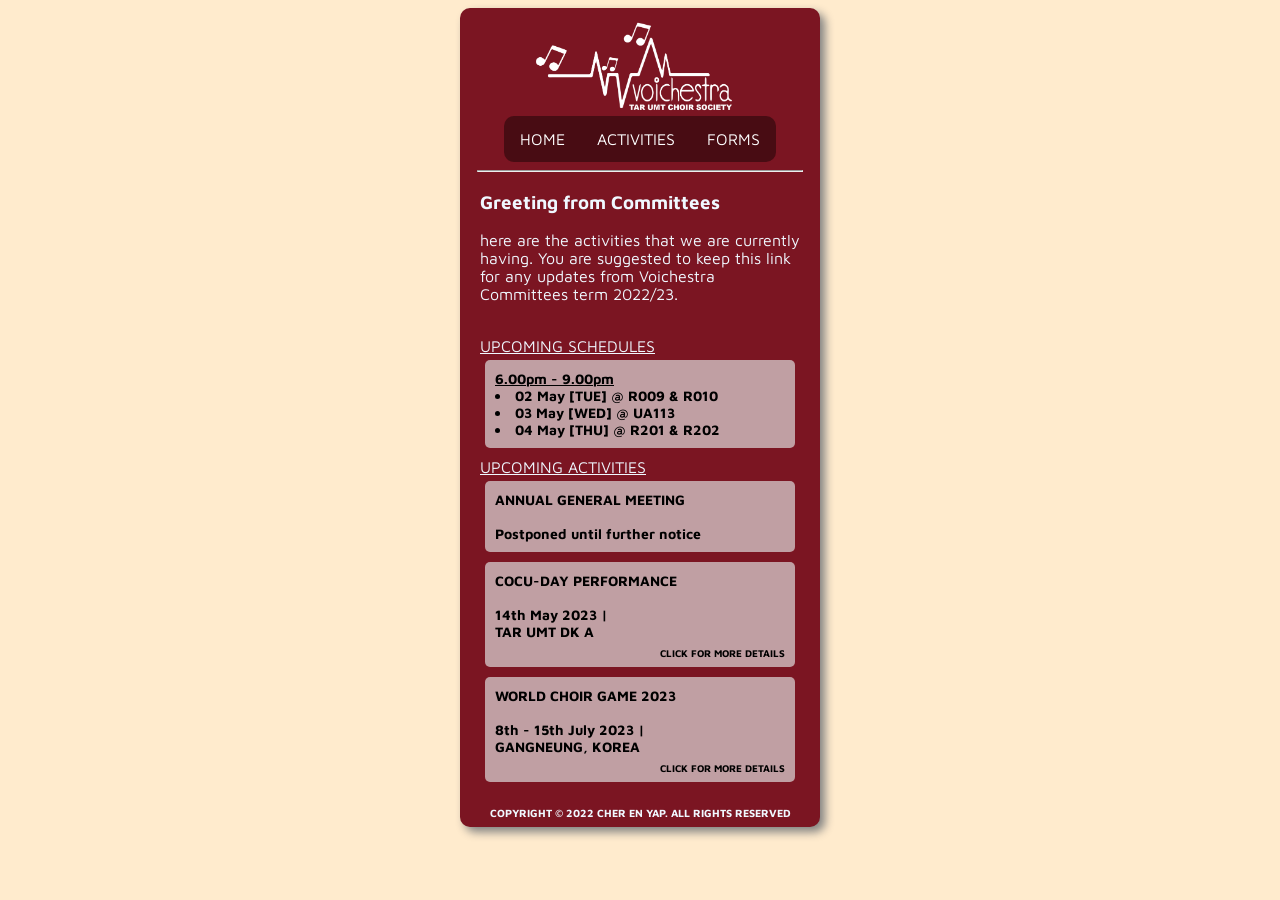
<file: index.html>
<!DOCTYPE html>
<html lang="en">
<head>
    <meta charset="UTF-8">
    <meta name="viewport" content="width=device-width, initial-scale=1.0">
    <title>Voichestra Home</title>
    <link rel="stylesheet" href="css/mainstyle.css">
    <link rel="stylesheet" type="text/css" href="//fonts.googleapis.com/css?family=Maven+Pro" />
    <link rel="icon" type="image/x-icon" href="favicon/Favicon.png">
</head>
<body>
    <div class="container">
        <div class="header">
            <header>
                <a href="index.html"><img src="img/logo.png" alt="VOICHESTRA" class="imglogo" width="200px"></a>
                <nav class="main_nav">
                    <ul>
                        <li><a href="index.html">HOME</a></li>
                        <li><a href="schedules.html">ACTIVITIES</a></li>
                        <li><a href="forms.html">FORMS</a></li>
                        <!-- &#9312; -->
                    </ul>
                </nav>
            </header>
        </div>
        <hr style="width: 90%;">
        <div class="contents">
            <h3>Greeting from Committees</h3>
            <p>
                here are the activities that we are currently having. 
                You are suggested to keep this link for any updates 
                from Voichestra Committees term 2022/23.<br><br>
            </p>
            <u>UPCOMING SCHEDULES</u>
            <div class="card">
                <u>6.00pm - 9.00pm</u> <br>
                <li>02 May [TUE] @ R009 & R010</li>
                <li>03 May [WED] @ UA113</li>
                <li>04 May [THU] @ R201 & R202</li>
            </div>
        
            <u>UPCOMING ACTIVITIES</u>
            <!-- <a href="activities/cocuday.html"> -->
                <div class="card">
                    ANNUAL GENERAL MEETING <br><br>
                    Postponed until further notice<br>
                    <!-- <p class="detail_indicator">CLICK FOR MORE DETAILS</p> -->
                </div>
            <!-- </a> -->
            <a href="activities/cocuday.html">
                <div class="card">
                    COCU-DAY PERFORMANCE <br><br>
                    14th May 2023 | <br>
                    TAR UMT DK A
                    <p class="detail_indicator">CLICK FOR MORE DETAILS</p>
                </div>
            </a>
            <a href="activities/wcg.html">
                <div class="card">
                    WORLD CHOIR GAME 2023 <br><br>
                    8th - 15th July 2023 | <br>
                    GANGNEUNG, KOREA
                    <p class="detail_indicator">CLICK FOR MORE DETAILS</p>
                </div>
            </a>
            
        </div>
        <div class="footer">
            <h6>COPYRIGHT &copy; 2022 CHER EN YAP. ALL RIGHTS RESERVED</h6>
        </div>
    </div>
</body>
</html>
</file>
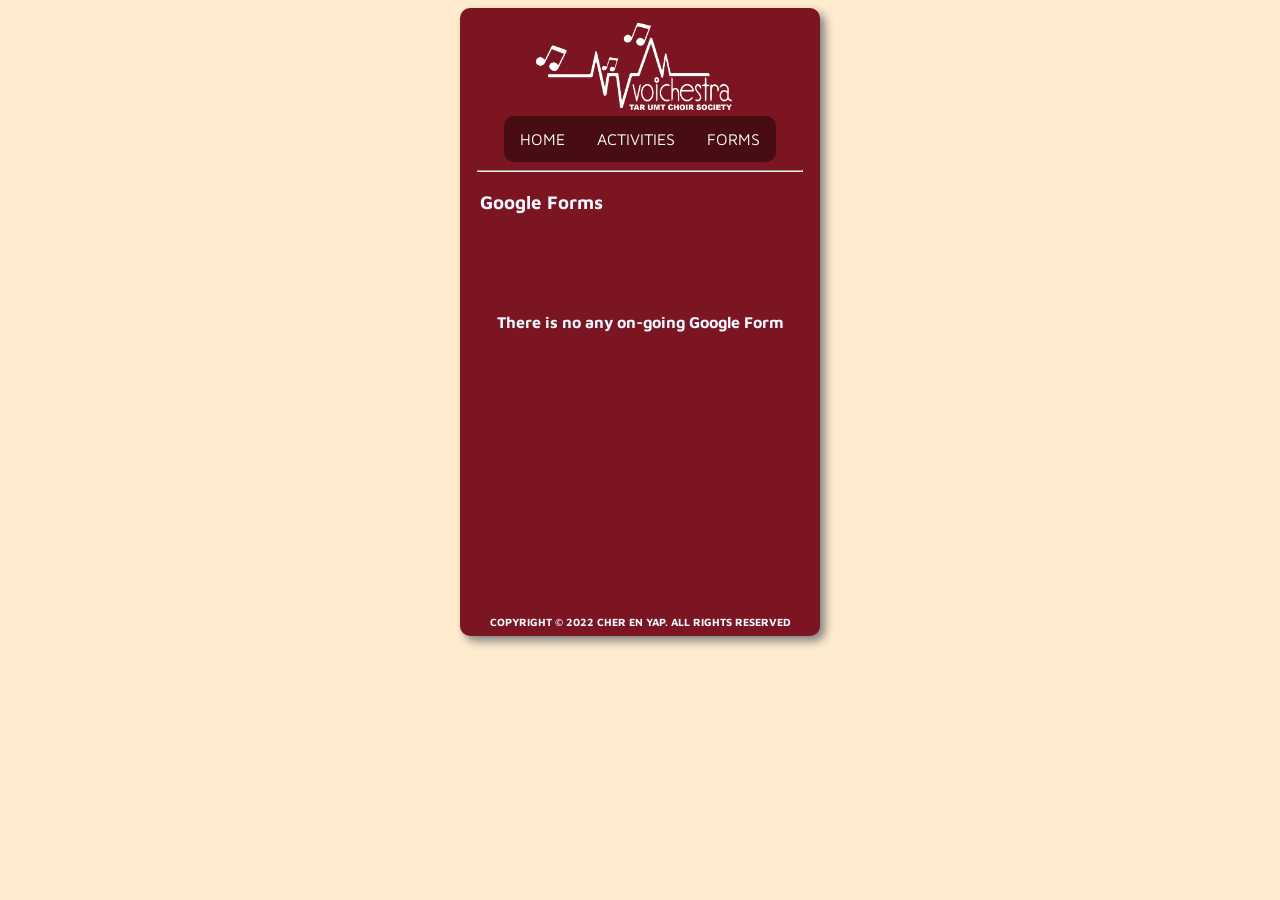
<file: forms.html>
<!DOCTYPE html>
<html lang="en">
<head>
    <meta charset="UTF-8">
    <meta http-equiv="X-UA-Compatible" content="IE=edge">
    <meta name="viewport" content="width=device-width, initial-scale=1.0">
    <title>Forms</title>
    <link rel="stylesheet" href="css/mainstyle.css">
    <link rel="stylesheet" type="text/css" href="//fonts.googleapis.com/css?family=Maven+Pro" />
    <link rel="icon" type="image/x-icon" href="favicon/Favicon.png">
</head>
<body>
    <div class="container">
        <div class="header">
            <header>
                <a href="index.html"><img src="img/logo.png" alt="VOICHESTRA" class="imglogo" width="200px"></a>
                <nav class="main_nav">
                    <ul>
                        <li><a href="index.html">HOME</a></li>
                        <li><a href="schedules.html">ACTIVITIES</a></li>
                        <li><a href="forms.html">FORMS</a></li>
                        <!-- &#9312; -->
                    </ul>
                </nav>
            </header>
        </div>
        <hr style="width: 90%;">
        <div class="contents">
            <h3>Google Forms</h3>
            <p style="text-align: center; margin-top: 100px; font-weight: bold;">
                There is no any on-going Google Form
            </p>
            <!-- <div class="card">
                <a href="ge.html" style="text-decoration: none; color: black;">
                    TAR UMT Choral Exchange 7 <br>
                    Organizing Committees Second Recruitment
                </a>
                <hr style="border: 1px solid black;">
                Hi everyone, please fill in this form to let us know your interest. <br>
                The actual event will be on <mark>2nd December 2023</mark>. 
                We will be having a bunch of activities going on in between March until December such as
                Team Building, PnP and other preparation activities to build up the CE7 community. <br><br>
                <a href="https://forms.gle/t3K4FgdwAnBo5NbdA" target="_blank">
                    <button class="form">
                        FILL IN HERE
                    </button>
                </a>
                <br>
                Deadline: <br>
                25th February 2023 [SAT] 11.59pm <br><br>

                IMPORTANT: <br>
                The form is only limited to one response for each email. Please choose your interest carefully thank you.
            </div> -->
        </div>
        <div class="footer">
            <h6>COPYRIGHT &copy; 2022 CHER EN YAP. ALL RIGHTS RESERVED</h6>
        </div>
    </div>
</body>
</html>
</file>
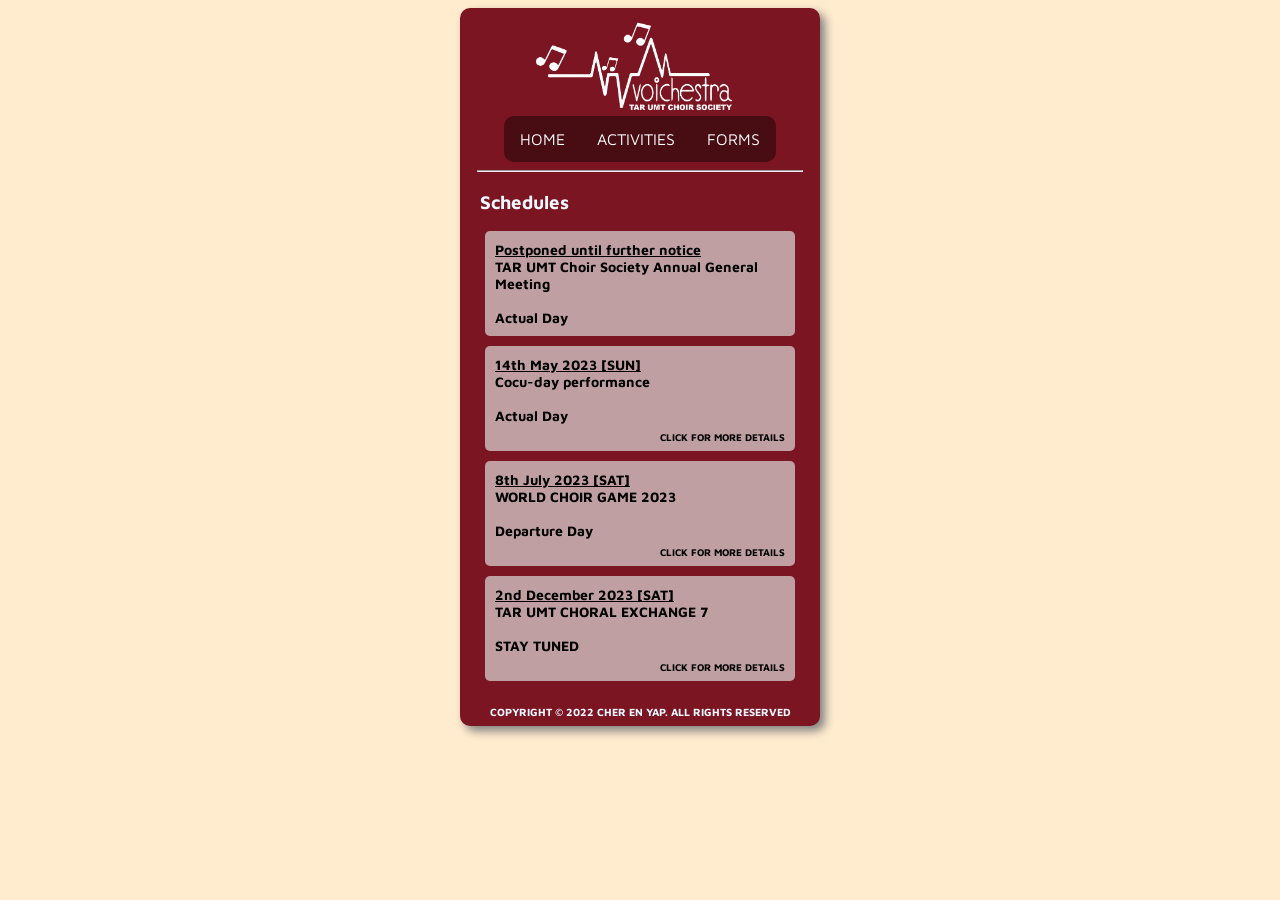
<file: schedules.html>
<!DOCTYPE html>
<html lang="en">
<head>
    <meta charset="UTF-8">
    <meta http-equiv="X-UA-Compatible" content="IE=edge">
    <meta name="viewport" content="width=device-width, initial-scale=1.0">
    <title>Schedules</title>
    <link rel="stylesheet" href="css/mainstyle.css">
    <link rel="stylesheet" type="text/css" href="//fonts.googleapis.com/css?family=Maven+Pro" />
    <link rel="icon" type="image/x-icon" href="favicon/Favicon.png">
</head>
<body>
    <div class="container">
        <div class="header">
            <header>
                <a href="index.html"><img src="img/logo.png" alt="VOICHESTRA" class="imglogo" width="200px"></a>
                <nav class="main_nav">
                    <ul>
                        <li><a href="index.html">HOME</a></li>
                        <li><a href="schedules.html">ACTIVITIES</a></li>
                        <li><a href="forms.html">FORMS</a></li>
                        <!-- &#9312; -->
                    </ul>
                </nav>
            </header>
        </div>
        <hr style="width: 90%;">
        <div class="contents">
            <h3>Schedules</h3>
            <!-- <a href="activities/agm.html"> -->
                <div class="card">
                    <u>Postponed until further notice</u><br>
                    TAR UMT Choir Society Annual General Meeting <br><br>
                    Actual Day
                    <!-- <p class="detail_indicator">CLICK FOR MORE DETAILS</p> -->
                </div>
            <!-- </a> -->

            <a href="activities/cocuday.html">
                <div class="card">
                    <u>14th May 2023 [SUN]</u><br>
                    Cocu-day performance <br><br>
                    Actual Day
                    <p class="detail_indicator">CLICK FOR MORE DETAILS</p>
                </div>
            </a>
            
            <!-- <a href="activities/tarumt.html">
                <div class="card">
                    <u>1st July 2023 [SAT]</u><br>
                    Sunway | MIA | TAR UMT Choir Concert <br><br>
                    To be confirmed
                    <p class="detail_indicator">CLICK FOR MORE DETAILS</p>
                </div>
            </a> -->
            
            <a href="activities/wcg.html">
                <div class="card">
                    <u>8th July 2023 [SAT]</u><br>
                    WORLD CHOIR GAME 2023 <br><br>
                    Departure Day
                    <p class="detail_indicator">CLICK FOR MORE DETAILS</p>
                </div>
            </a>

            <a href="activities/ce7.html">
                <div class="card">
                    <u>2nd December 2023 [SAT]</u><br>
                    TAR UMT CHORAL EXCHANGE 7 <br><br>
                    STAY TUNED
                    <p class="detail_indicator">CLICK FOR MORE DETAILS</p>
                </div>
            </a>
        </div>
        <div class="footer">
            <h6>COPYRIGHT &copy; 2022 CHER EN YAP. ALL RIGHTS RESERVED</h6>
        </div>
    </div>
</body>
</html>
</file>
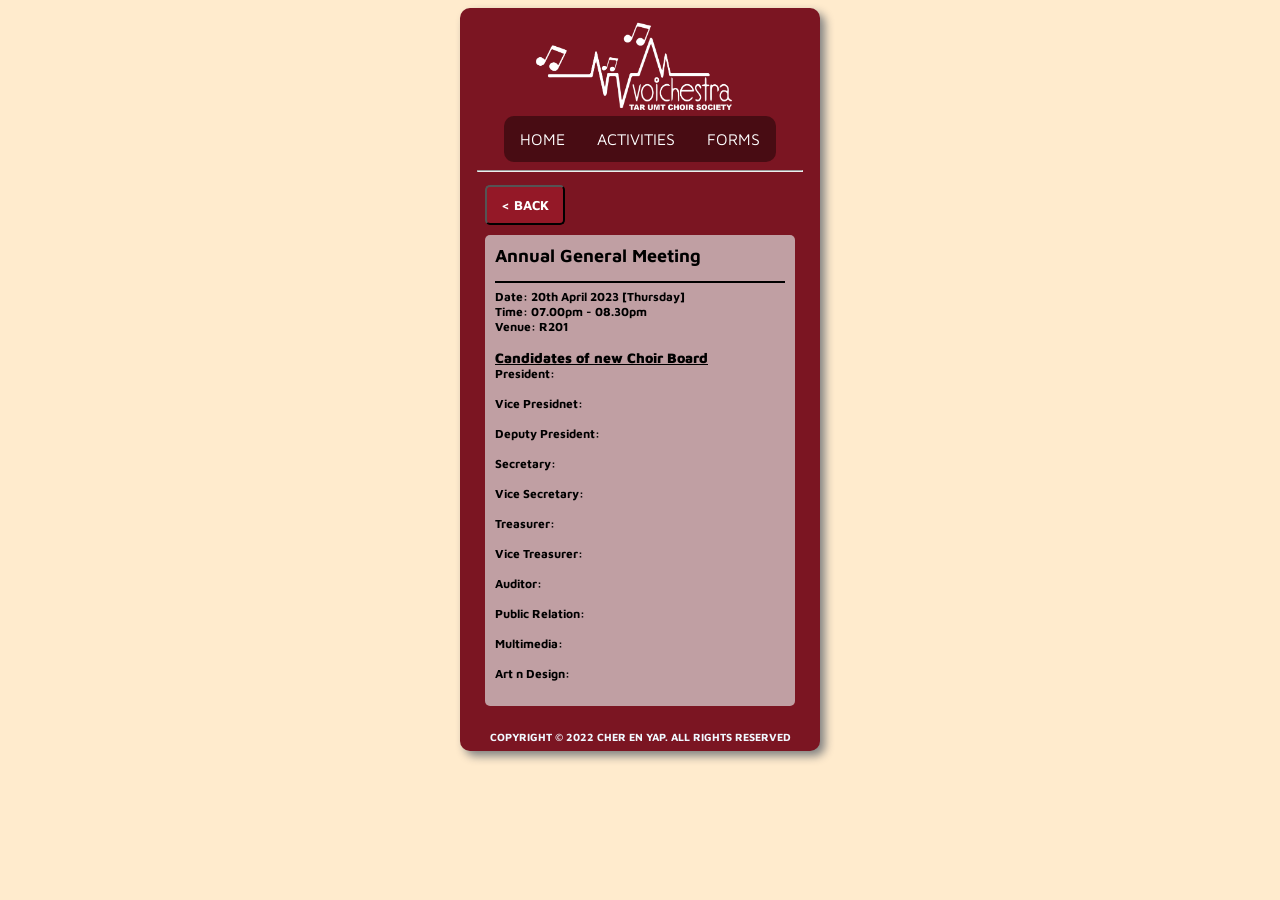
<file: activities/agm.html>
<!DOCTYPE html>
<html lang="en">
<head>
    <meta charset="UTF-8">
    <meta http-equiv="X-UA-Compatible" content="IE=edge">
    <meta name="viewport" content="width=device-width, initial-scale=1.0">
    <title>COCU-DAY Performance</title>
    <link rel="stylesheet" href="/css/mainstyle.css">
    <link rel="stylesheet" type="text/css" href="//fonts.googleapis.com/css?family=Maven+Pro" />
    <link rel="icon" type="image/x-icon" href="/favicon/Favicon.png">
</head>
<body>
    <div class="container">
        <div class="header">
            <header>
                <a href="/index.html"><img src="/img/logo.png" alt="VOICHESTRA" class="imglogo" width="200px"></a>
                <nav class="main_nav">
                    <ul>
                        <li><a href="/index.html">HOME</a></li>
                        <li><a href="/schedules.html">ACTIVITIES</a></li>
                        <li><a href="/forms.html">FORMS</a></li>
                        <!-- &#9312; -->
                    </ul>
                </nav>
            </header>
        </div>
        <hr style="width: 90%;">
        <div class="contents">
            <a href="/schedules.html">
                <button class="back">
                    &#60; BACK
                </button>
            </a>
            <div class="card2">
                <h2 class="detail_title">Annual General Meeting</h2>
                <hr style="border: 1px solid black;">
                Date: 20th April 2023 [Thursday]<br>
                Time: 07.00pm - 08.30pm <br>
                Venue: R201 <br><br>

                <h3 style="margin-bottom: 0px;"><u>Candidates of new Choir Board</u></h3>
                President: <br><br>
                Vice Presidnet: <br><br>
                Deputy President: <br><br>
                Secretary: <br><br>
                Vice Secretary: <br><br>
                Treasurer: <br><br>
                Vice Treasurer: <br><br>
                Auditor: <br><br>
                Public Relation: <br><br>
                Multimedia: <br><br>
                Art n Design: <br><br>
            </div>
        </div>
        <div class="footer">
            <h6>COPYRIGHT &copy; 2022 CHER EN YAP. ALL RIGHTS RESERVED</h6>
        </div>
    </div>
</body>
</html>
</file>
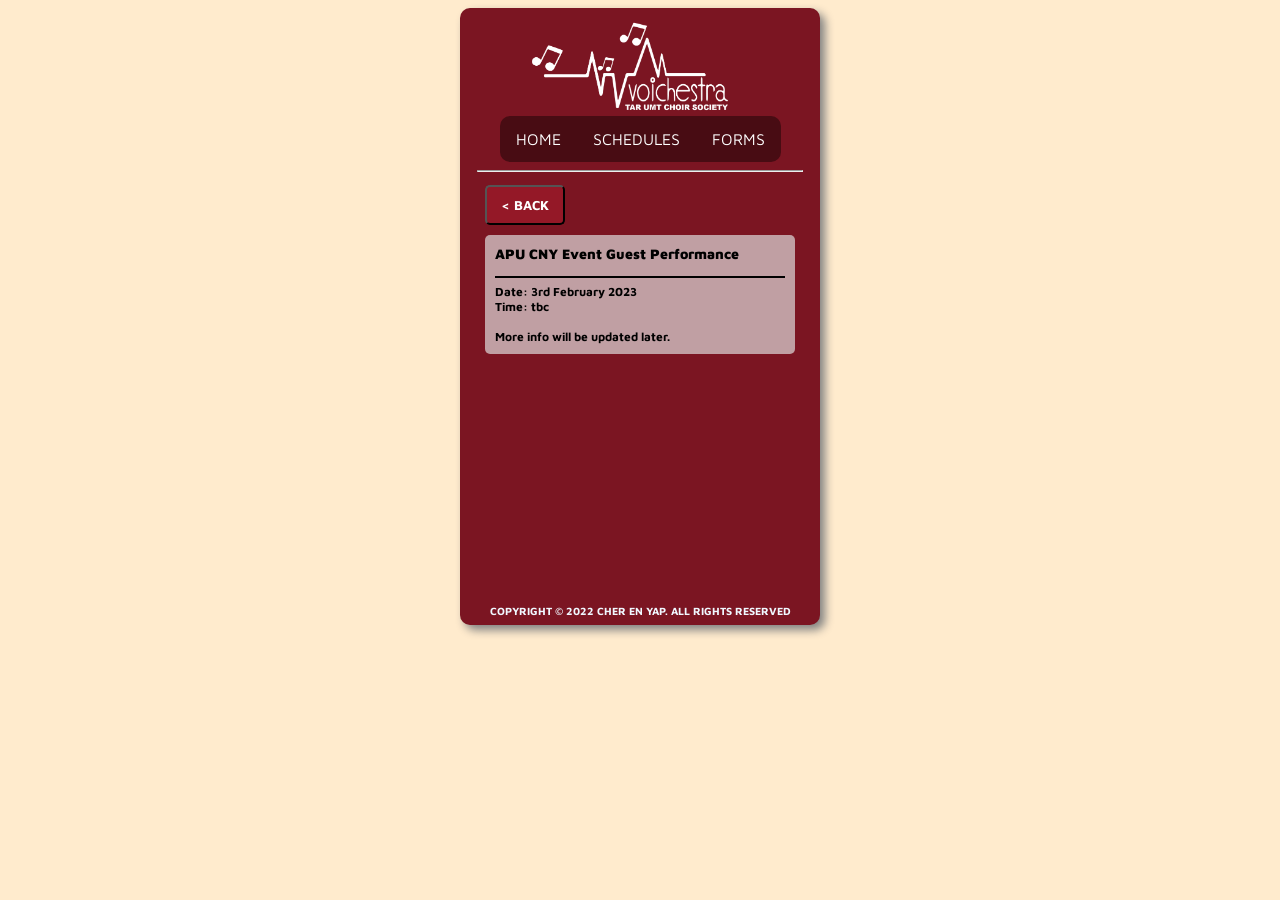
<file: activities/apu.html>
<!DOCTYPE html>
<html lang="en">
<head>
    <meta charset="UTF-8">
    <meta http-equiv="X-UA-Compatible" content="IE=edge">
    <meta name="viewport" content="width=device-width, initial-scale=1.0">
    <title>Voichestra @ APU</title>
    <link rel="stylesheet" href="/css/mainstyle.css">
    <link rel="stylesheet" type="text/css" href="//fonts.googleapis.com/css?family=Maven+Pro" />
    <link rel="icon" type="image/x-icon" href="/favicon/Favicon.png">
</head>
<body>
    <div class="container">
        <div class="header">
            <header>
                <a href="/index.html"><img src="/img/logo.png" alt="VOICHESTRA" class="imglogo" width="200px"></a>
                <nav class="main_nav">
                    <ul>
                        <li><a href="/index.html">HOME</a></li>
                        <li><a href="/schedules.html">SCHEDULES</a></li>
                        <li><a href="/forms.html">FORMS </a></li>
                        <!-- &#9312; -->
                    </ul>
                </nav>
            </header>
        </div>
        <hr style="width: 90%;">
        <div class="contents">
            <a href="/schedules.html">
                <button class="back">
                    &#60; BACK
                </button>
            </a>
            <div class="card2">
                <h3 class="detail_title">APU CNY Event Guest Performance</h3>
                <hr style="border: 1px solid black;">
                Date: 3rd February 2023 <br>
                Time: tbc<br>
                <br>
                More info will be updated later.
                <!-- <p>
                    <u>Training Schedules</u><br>
                    **Venue are subject to change <br><br>
                    tbc
                </p> -->

                <!-- <p>
                    <u>Competition Day (3rd Dec) Schedules</u><br>
                    09.00am - 11.00am | Final Rehearsal <br>
                    12.45pm - 01.00pm | Gather at Yum Yum Canteen <br>
                    01.00pm | Departure to KLPAC <br>
                    05.30pm | Back from KLPAC <br>
                </p> -->
            </div>
        </div>
        <div class="footer">
            <h6>COPYRIGHT &copy; 2022 CHER EN YAP. ALL RIGHTS RESERVED</h6>
        </div>
    </div>
</body>
</html>
</file>
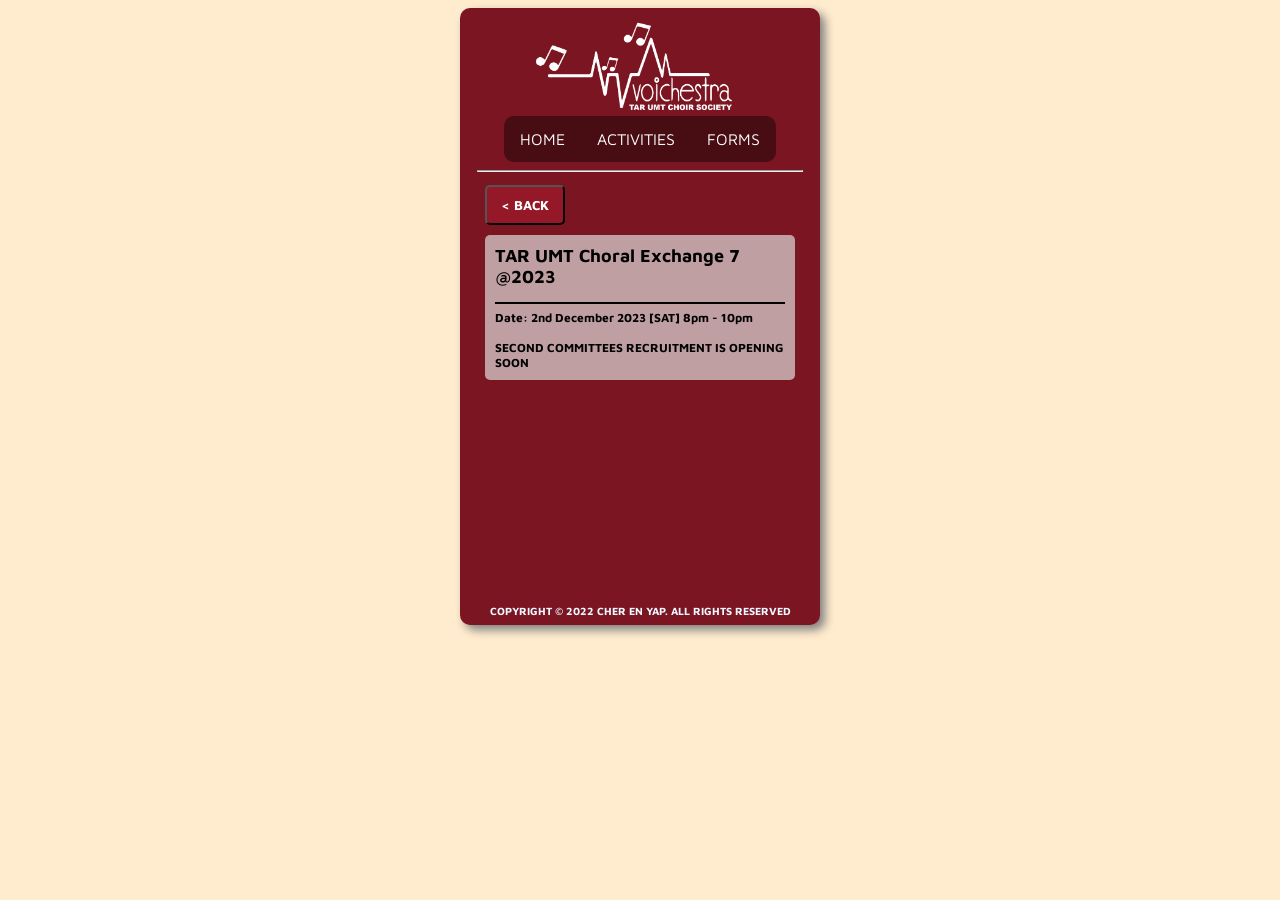
<file: activities/ce7.html>
<!DOCTYPE html>
<html lang="en">
<head>
    <meta charset="UTF-8">
    <meta http-equiv="X-UA-Compatible" content="IE=edge">
    <meta name="viewport" content="width=device-width, initial-scale=1.0">
    <title>TAR UMT Choral Exchange 7</title>
    <link rel="stylesheet" href="/css/mainstyle.css">
    <link rel="stylesheet" type="text/css" href="//fonts.googleapis.com/css?family=Maven+Pro" />
    <link rel="icon" type="image/x-icon" href="/favicon/Favicon.png">
</head>
<body>
    <div class="container">
        <div class="header">
            <header>
                <a href="/index.html"><img src="/img/logo.png" alt="VOICHESTRA" class="imglogo" width="200px"></a>
                <nav class="main_nav">
                    <ul>
                        <li><a href="/index.html">HOME</a></li>
                        <li><a href="/schedules.html">ACTIVITIES</a></li>
                        <li><a href="/forms.html">FORMS</a></li>
                        <!-- &#9312; -->
                    </ul>
                </nav>
            </header>
        </div>
        <hr style="width: 90%;">
        <div class="contents">
            <a href="/schedules.html">
                <button class="back">
                    &#60; BACK
                </button>
            </a>
            <div class="card2">
                <h2 class="detail_title">TAR UMT Choral Exchange 7 @2023</h2>
                <hr style="border: 1px solid black;">
                Date: 2nd December 2023 [SAT] 8pm - 10pm<br>

                <br>

                SECOND COMMITTEES RECRUITMENT IS OPENING SOON
                
                <!-- <p>
                    The Organizing Committees Recruitment is currently open for registration 
                    and the interview session will be on 27th - 30th December. 
                    Please fill in your interest to join us as committees. See ya. <br><br>

                    Proceed to the form to fill in the registration form.
                </p> -->
            </div>
        </div>
        <div class="footer">
            <h6>COPYRIGHT &copy; 2022 CHER EN YAP. ALL RIGHTS RESERVED</h6>
        </div>
    </div>
</body>
</html>
</file>
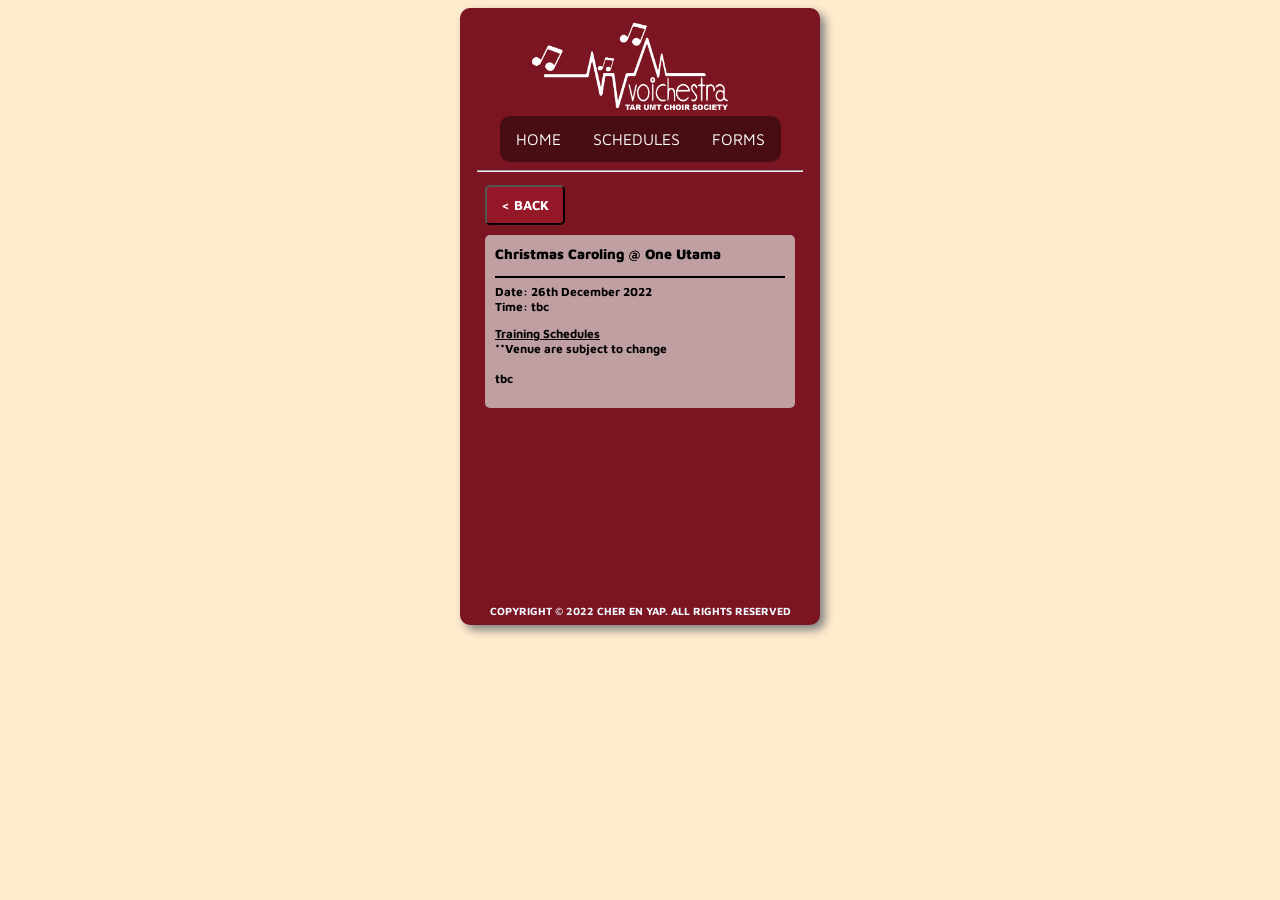
<file: activities/christmasCaroling.html>
<!DOCTYPE html>
<html lang="en">
<head>
    <meta charset="UTF-8">
    <meta http-equiv="X-UA-Compatible" content="IE=edge">
    <meta name="viewport" content="width=device-width, initial-scale=1.0">
    <title>Voichestra @ 1U</title>
    <link rel="stylesheet" href="/css/mainstyle.css">
    <link rel="stylesheet" type="text/css" href="//fonts.googleapis.com/css?family=Maven+Pro" />
    <link rel="icon" type="image/x-icon" href="/favicon/Favicon.png">
</head>
<body>
    <div class="container">
        <div class="header">
            <header>
                <a href="/index.html"><img src="/img/logo.png" alt="VOICHESTRA" class="imglogo" width="200px"></a>
                <nav class="main_nav">
                    <ul>
                        <li><a href="/index.html">HOME</a></li>
                        <li><a href="/schedules.html">SCHEDULES</a></li>
                        <li><a href="/forms.html">FORMS </a></li>
                        <!-- &#9312; -->
                    </ul>
                </nav>
            </header>
        </div>
        <hr style="width: 90%;">
        <div class="contents">
            <a href="/schedules.html">
                <button class="back">
                    &#60; BACK
                </button>
            </a>
            <div class="card2">
                <h3 class="detail_title">Christmas Caroling @ One Utama</h3>
                <hr style="border: 1px solid black;">
                Date: 26th December 2022 <br>
                Time: tbc<br>
                
                <p>
                    <u>Training Schedules</u><br>
                    **Venue are subject to change <br><br>
                    tbc
                </p>

                <!-- <p>
                    <u>Competition Day (3rd Dec) Schedules</u><br>
                    09.00am - 11.00am | Final Rehearsal <br>
                    12.45pm - 01.00pm | Gather at Yum Yum Canteen <br>
                    01.00pm | Departure to KLPAC <br>
                    05.30pm | Back from KLPAC <br>
                </p> -->
            </div>
        </div>
        <div class="footer">
            <h6>COPYRIGHT &copy; 2022 CHER EN YAP. ALL RIGHTS RESERVED</h6>
        </div>
    </div>
</body>
</html>
</file>
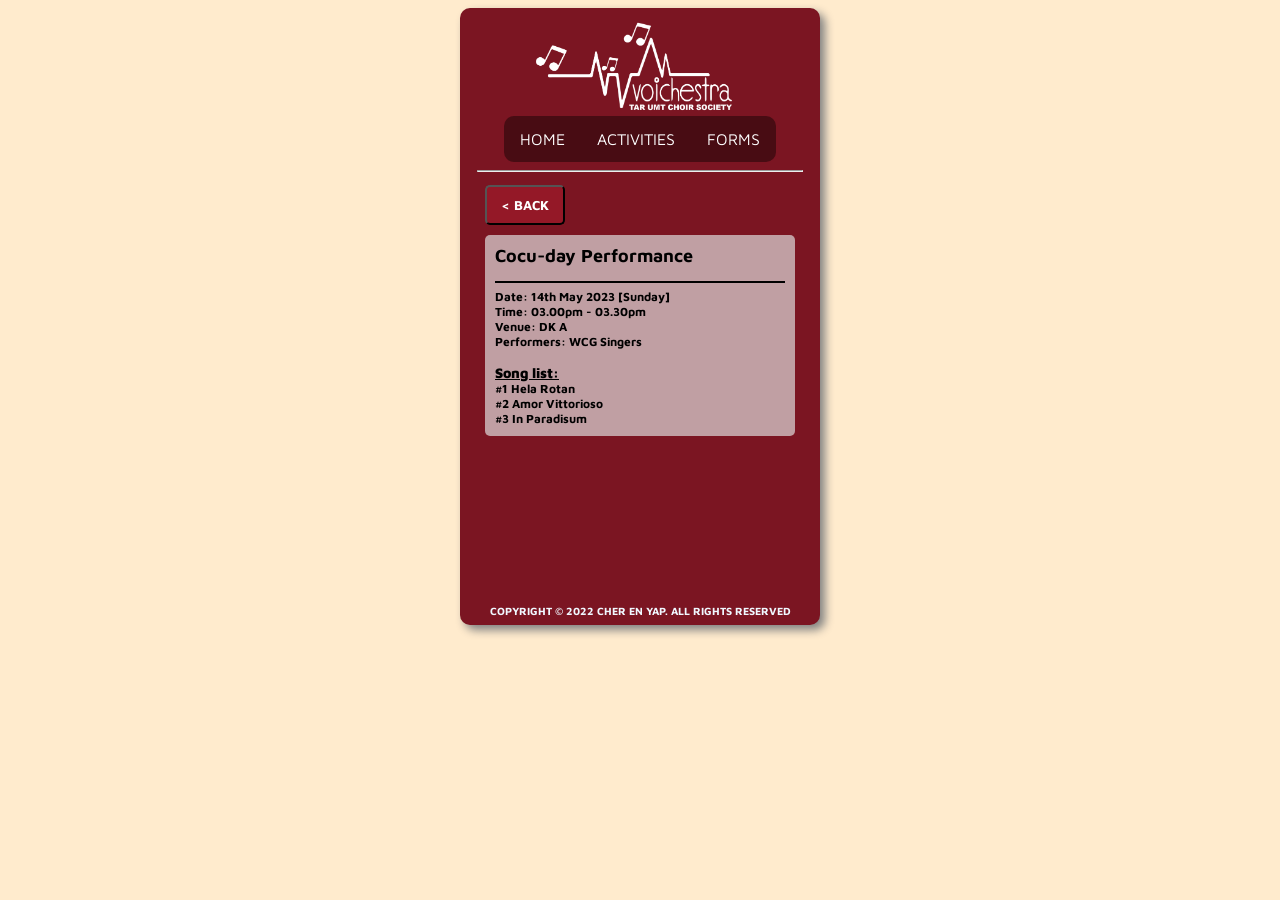
<file: activities/cocuday.html>
<!DOCTYPE html>
<html lang="en">
<head>
    <meta charset="UTF-8">
    <meta http-equiv="X-UA-Compatible" content="IE=edge">
    <meta name="viewport" content="width=device-width, initial-scale=1.0">
    <title>COCU-DAY Performance</title>
    <link rel="stylesheet" href="/css/mainstyle.css">
    <link rel="stylesheet" type="text/css" href="//fonts.googleapis.com/css?family=Maven+Pro" />
    <link rel="icon" type="image/x-icon" href="/favicon/Favicon.png">
</head>
<body>
    <div class="container">
        <div class="header">
            <header>
                <a href="/index.html"><img src="/img/logo.png" alt="VOICHESTRA" class="imglogo" width="200px"></a>
                <nav class="main_nav">
                    <ul>
                        <li><a href="/index.html">HOME</a></li>
                        <li><a href="/schedules.html">ACTIVITIES</a></li>
                        <li><a href="/forms.html">FORMS</a></li>
                        <!-- &#9312; -->
                    </ul>
                </nav>
            </header>
        </div>
        <hr style="width: 90%;">
        <div class="contents">
            <a href="/schedules.html">
                <button class="back">
                    &#60; BACK
                </button>
            </a>
            <div class="card2">
                <h2 class="detail_title">Cocu-day Performance</h2>
                <hr style="border: 1px solid black;">
                Date: 14th May 2023 [Sunday]<br>
                Time: 03.00pm - 03.30pm <br>
                Venue: DK A <br>
                Performers: WCG Singers<br><br>

                <h3 style="margin-bottom: 0px;"><u>Song list:</u></h3>
                #1 Hela Rotan <br>
                #2 Amor Vittorioso <br>
                #3 In Paradisum <br>
            </div>
        </div>
        <div class="footer">
            <h6>COPYRIGHT &copy; 2022 CHER EN YAP. ALL RIGHTS RESERVED</h6>
        </div>
    </div>
</body>
</html>
</file>
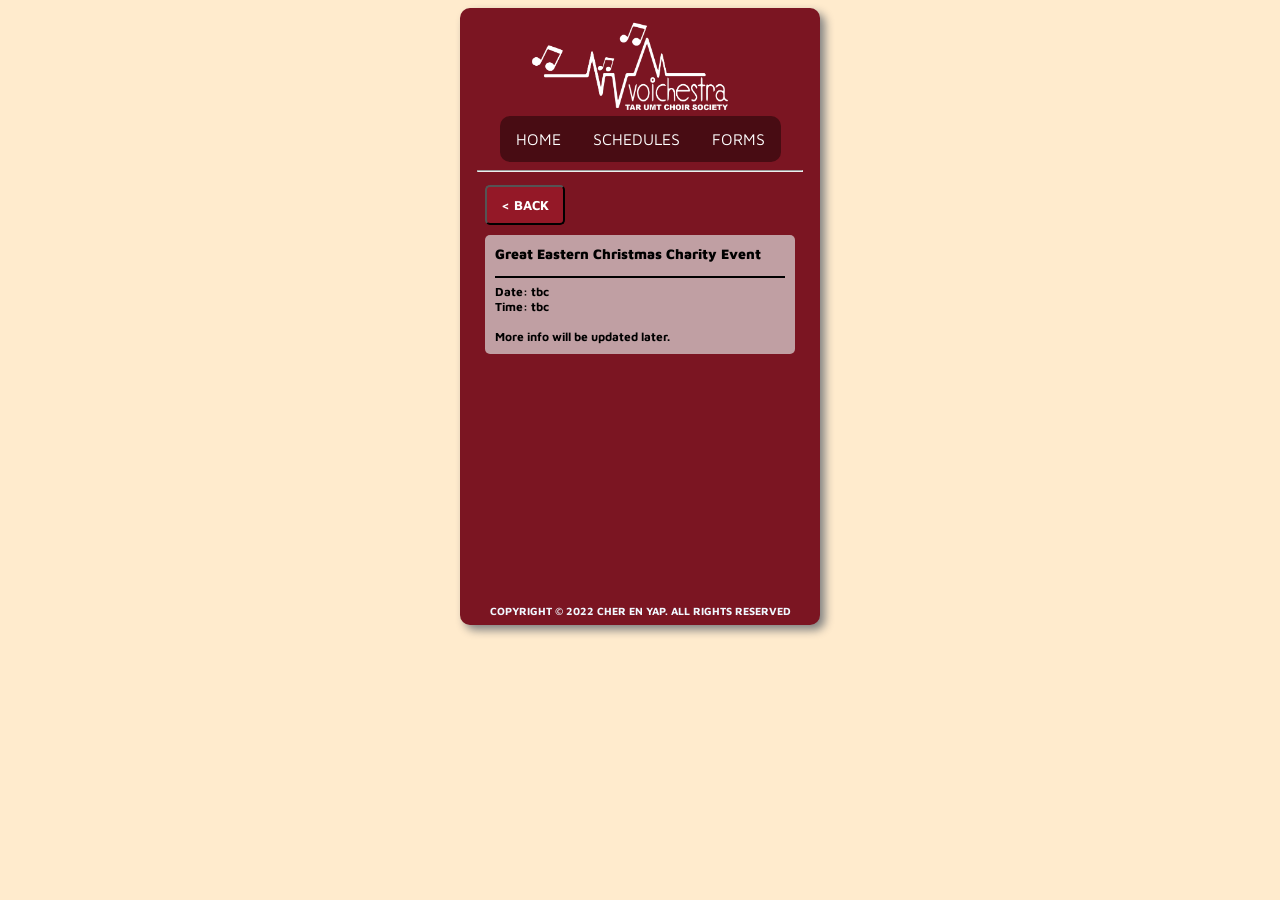
<file: activities/ge.html>
<!DOCTYPE html>
<html lang="en">
<head>
    <meta charset="UTF-8">
    <meta http-equiv="X-UA-Compatible" content="IE=edge">
    <meta name="viewport" content="width=device-width, initial-scale=1.0">
    <title>Voichestra @ GE</title>
    <link rel="stylesheet" href="/css/mainstyle.css">
    <link rel="stylesheet" type="text/css" href="//fonts.googleapis.com/css?family=Maven+Pro" />
    <link rel="icon" type="image/x-icon" href="/favicon/Favicon.png">
</head>
<body>
    <div class="container">
        <div class="header">
            <header>
                <a href="/index.html"><img src="/img/logo.png" alt="VOICHESTRA" class="imglogo" width="200px"></a>
                <nav class="main_nav">
                    <ul>
                        <li><a href="/index.html">HOME</a></li>
                        <li><a href="/schedules.html">SCHEDULES</a></li>
                        <li><a href="/forms.html">FORMS </a></li>
                        <!-- &#9312; -->
                    </ul>
                </nav>
            </header>
        </div>
        <hr style="width: 90%;">
        <div class="contents">
            <a href="/schedules.html">
                <button class="back">
                    &#60; BACK
                </button>
            </a>
            <div class="card2">
                <h3 class="detail_title">Great Eastern Christmas Charity Event</h3>
                <hr style="border: 1px solid black;">
                Date: tbc <br>
                Time: tbc<br>
                <br>
                More info will be updated later.
                <!-- <p>
                    <u>Training Schedules</u><br>
                    **Venue are subject to change <br><br>
                    tbc
                </p> -->

                <!-- <p>
                    <u>Competition Day (3rd Dec) Schedules</u><br>
                    09.00am - 11.00am | Final Rehearsal <br>
                    12.45pm - 01.00pm | Gather at Yum Yum Canteen <br>
                    01.00pm | Departure to KLPAC <br>
                    05.30pm | Back from KLPAC <br>
                </p> -->
            </div>
        </div>
        <div class="footer">
            <h6>COPYRIGHT &copy; 2022 CHER EN YAP. ALL RIGHTS RESERVED</h6>
        </div>
    </div>
</body>
</html>
</file>
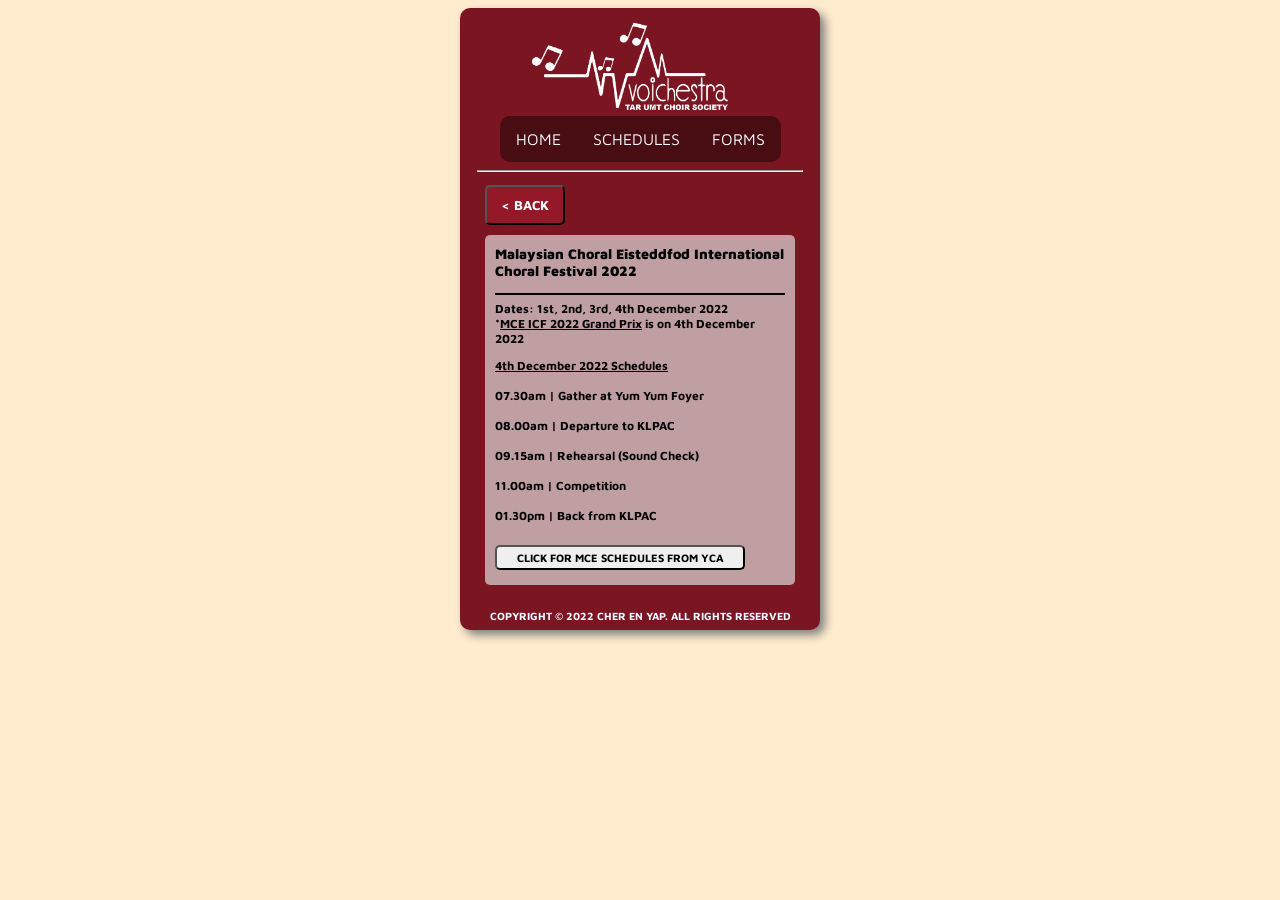
<file: activities/mce.html>
<!DOCTYPE html>
<html lang="en">
<head>
    <meta charset="UTF-8">
    <meta http-equiv="X-UA-Compatible" content="IE=edge">
    <meta name="viewport" content="width=device-width, initial-scale=1.0">
    <title>Voichestra @ MCE</title>
    <link rel="stylesheet" href="/css/mainstyle.css">
    <link rel="stylesheet" type="text/css" href="//fonts.googleapis.com/css?family=Maven+Pro" />
    <link rel="icon" type="image/x-icon" href="/favicon/Favicon.png">
</head>
<body>
    <div class="container">
        <div class="header">
            <header>
                <a href="/index.html"><img src="/img/logo.png" alt="VOICHESTRA" class="imglogo" width="200px"></a>
                <nav class="main_nav">
                    <ul>
                        <li><a href="/index.html">HOME</a></li>
                        <li><a href="/schedules.html">SCHEDULES</a></li>
                        <li><a href="/forms.html">FORMS </a></li>
                        <!-- &#9312; -->
                    </ul>
                </nav>
            </header>
        </div>
        <hr style="width: 90%;">
        <div class="contents">
            <a href="/schedules.html">
                <button class="back">
                    &#60; BACK
                </button>
            </a>
            <div class="card2">
                <h3 class="detail_title">Malaysian Choral Eisteddfod International Choral Festival 2022</h3>
                <hr style="border: 1px solid black;">
                Dates: 1st, 2nd, 3rd, 4th December 2022 <br>
                *<u>MCE ICF 2022 Grand Prix</u> is on 4th December 2022 <br>
                
                <p>
                    <u>4th December 2022 Schedules</u>
                    <br><br>
                    07.30am | Gather at Yum Yum Foyer
                    <br><br>
                    08.00am | Departure to KLPAC
                    <br><br>
                    09.15am | Rehearsal (Sound Check)
                    <br><br>
                    11.00am | Competition
                    <br><br>
                    01.30pm | Back from KLPAC
                </p>
                <a href="https://drive.google.com/file/d/1_hq8vuT0aDHv3Nbnx5UGc1PsamTclLDQ/view?usp=share_link" target="_blank">
                    <button class="form" style="width: 250px; font-size: 11px;">
                        CLICK FOR MCE SCHEDULES FROM YCA
                    </button>
                </a>
            </div>
        </div>
        <div class="footer">
            <h6>COPYRIGHT &copy; 2022 CHER EN YAP. ALL RIGHTS RESERVED</h6>
        </div>
    </div>
</body>
</html>
</file>
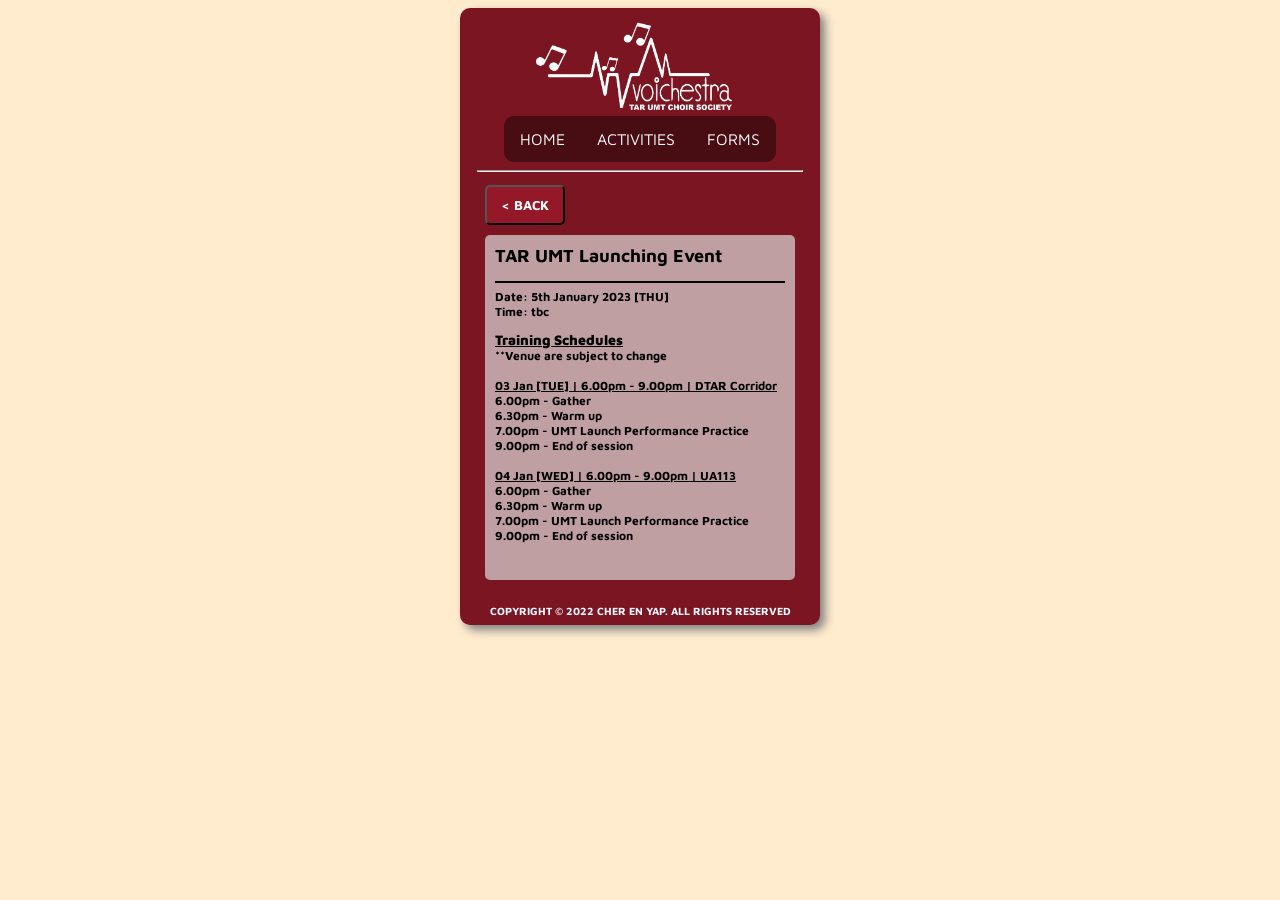
<file: activities/tarumt.html>
<!DOCTYPE html>
<html lang="en">
<head>
    <meta charset="UTF-8">
    <meta http-equiv="X-UA-Compatible" content="IE=edge">
    <meta name="viewport" content="width=device-width, initial-scale=1.0">
    <title>Voichestra @ TAR UMT Launch</title>
    <link rel="stylesheet" href="/css/mainstyle.css">
    <link rel="stylesheet" type="text/css" href="//fonts.googleapis.com/css?family=Maven+Pro" />
    <link rel="icon" type="image/x-icon" href="/favicon/Favicon.png">
</head>
<body>
    <div class="container">
        <div class="header">
            <header>
                <a href="/index.html"><img src="/img/logo.png" alt="VOICHESTRA" class="imglogo" width="200px"></a>
                <nav class="main_nav">
                    <ul>
                        <li><a href="/index.html">HOME</a></li>
                        <li><a href="/schedules.html">ACTIVITIES</a></li>
                        <li><a href="/forms.html">FORMS</a></li>
                        <!-- &#9312; -->
                    </ul>
                </nav>
            </header>
        </div>
        <hr style="width: 90%;">
        <div class="contents">
            <a href="/schedules.html">
                <button class="back">
                    &#60; BACK
                </button>
            </a>
            <div class="card2">
                <h2 class="detail_title">TAR UMT Launching Event</h2>
                <hr style="border: 1px solid black;">
                Date: 5th January 2023 [THU] <br>
                Time: tbc<br>
                
                <p>
                    <h3 style="margin-bottom: 0px;"><u>Training Schedules</u></h3>
                    **Venue are subject to change <br><br>
                    
                    <u>03 Jan [TUE] | 6.00pm - 9.00pm | DTAR Corridor</u> <br>
                    6.00pm - Gather <br>
                    6.30pm - Warm up <br>
                    7.00pm - UMT Launch Performance Practice <br>
                    9.00pm - End of session <br><br>

                    <u>04 Jan [WED] | 6.00pm - 9.00pm | UA113</u> <br>
                    6.00pm - Gather  <br>
                    6.30pm - Warm up <br>
                    7.00pm - UMT Launch Performance Practice <br>
                    9.00pm - End of session <br><br>
                </p>
            </div>
        </div>
        <div class="footer">
            <h6>COPYRIGHT &copy; 2022 CHER EN YAP. ALL RIGHTS RESERVED</h6>
        </div>
    </div>
</body>
</html>
</file>
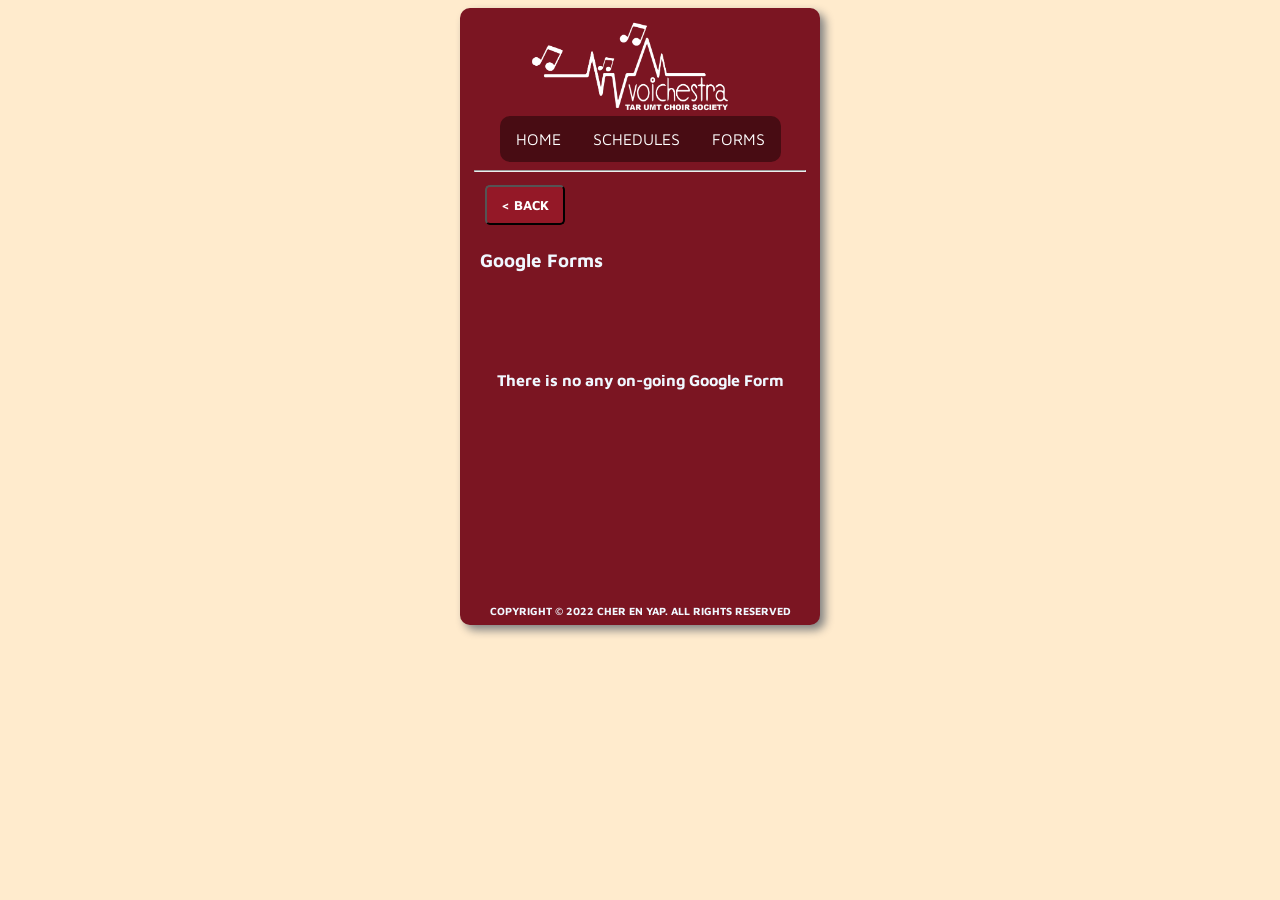
<file: activities/tbc.html>
<!DOCTYPE html>
<html lang="en">
<head>
    <meta charset="UTF-8">
    <meta http-equiv="X-UA-Compatible" content="IE=edge">
    <meta name="viewport" content="width=device-width, initial-scale=1.0">
    <title>Forms</title>
    <link rel="stylesheet" href="/css/mainstyle.css">
    <link rel="stylesheet" type="text/css" href="//fonts.googleapis.com/css?family=Maven+Pro" />
</head>
<body>
    <div class="container">
        <div class="header">
            <header>
                <img src="/img/logo.png" alt="VOICHESTRA" class="imglogo" width="200px">
                <nav class="main_nav">
                    <ul>
                        <li><a href="index.html">HOME</a></li>
                        <li><a href="schedules.html">SCHEDULES</a></li>
                        <li><a href="forms.html">FORMS</a></li>
                    </ul>
                </nav>
            </header>
        </div>
        <hr style="width: 330px;">
        <div class="contents">
            <a href="/schedules.html">
                <button class="back">
                    &#60; BACK
                </button>
            </a>
            <h3>Google Forms</h3>
            <p style="text-align: center; margin-top: 100px; font-weight: bold;">
                There is no any on-going Google Form
            </p>
            
        </div>
        <div class="footer">
            <h6>COPYRIGHT &copy; 2022 CHER EN YAP. ALL RIGHTS RESERVED</h6>
        </div>
    </div>
</body>
</html>
</file>
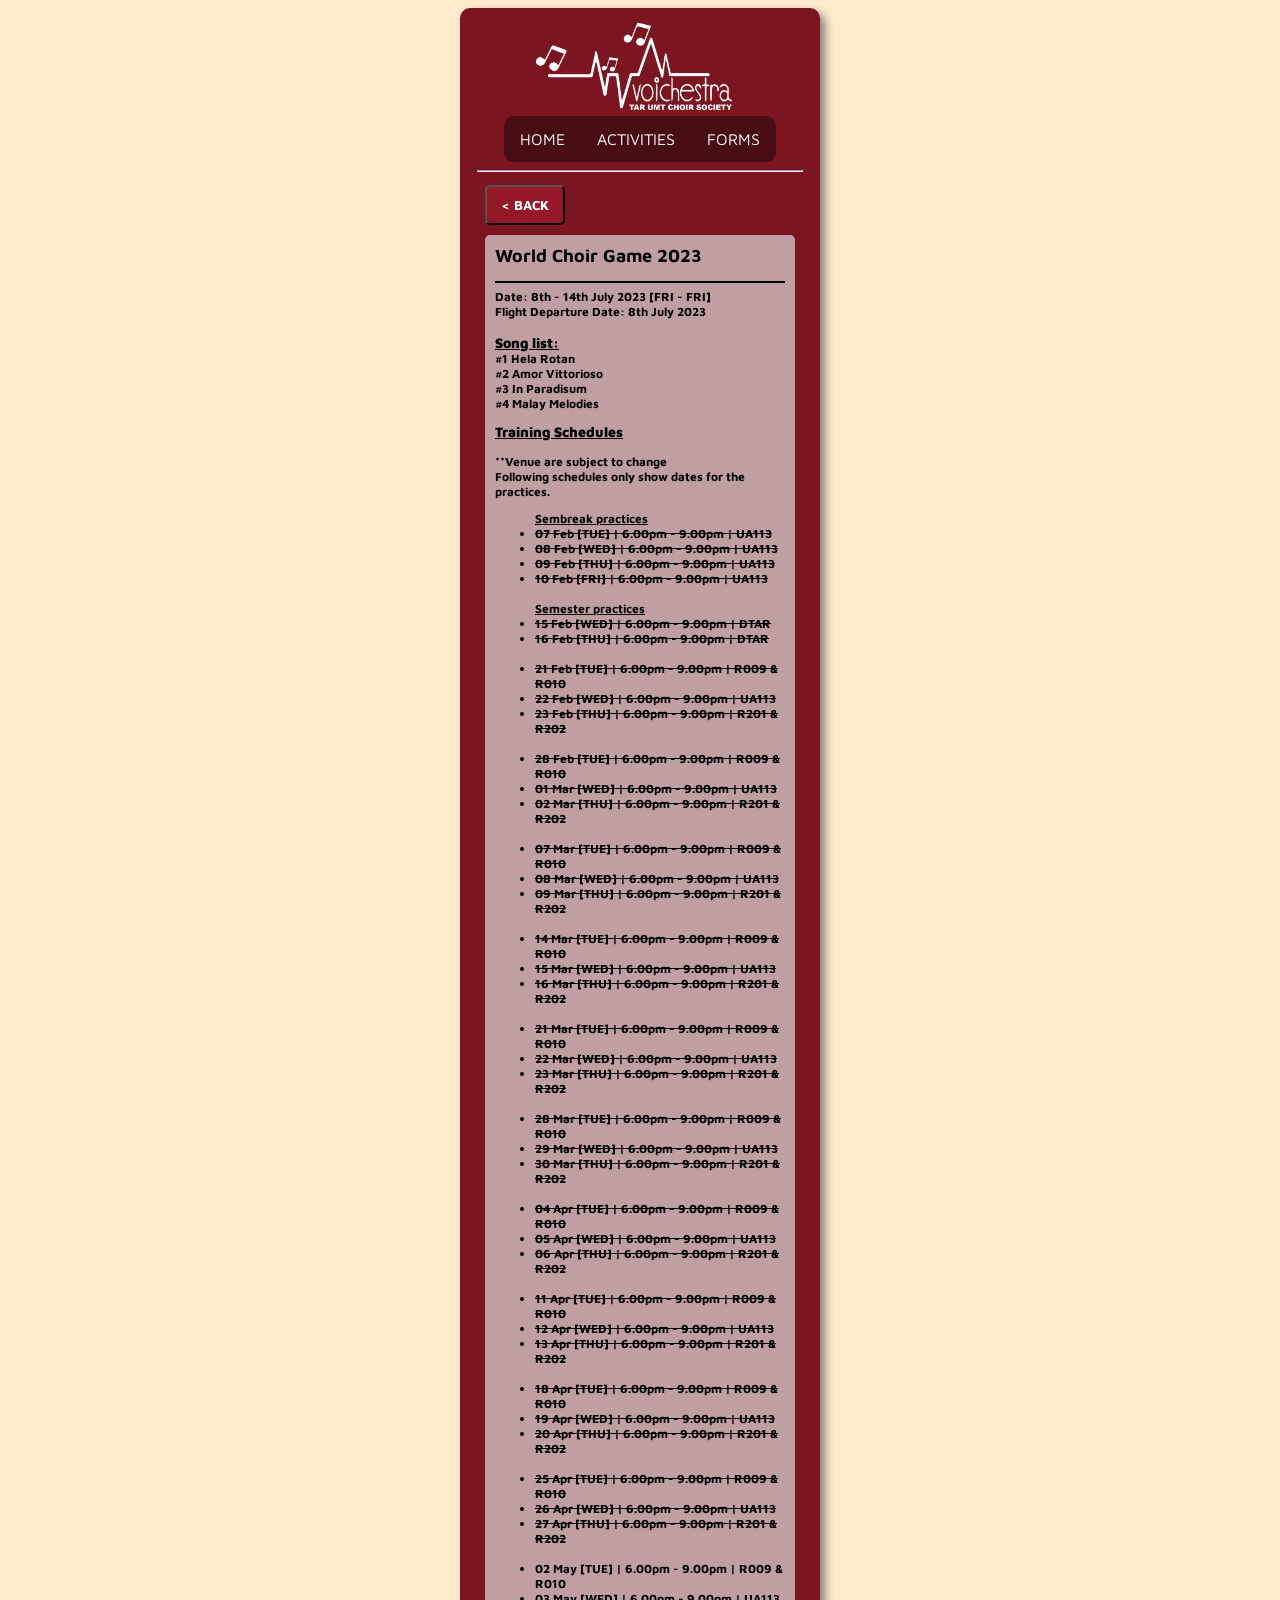
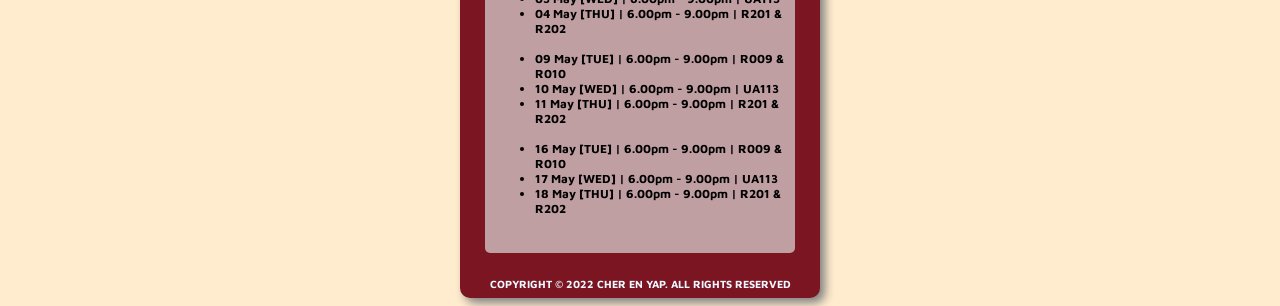
<file: activities/wcg.html>
<!DOCTYPE html>
<html lang="en">
<head>
    <meta charset="UTF-8">
    <meta http-equiv="X-UA-Compatible" content="IE=edge">
    <meta name="viewport" content="width=device-width, initial-scale=1.0">
    <title>Voichestra @ WCG</title>
    <link rel="stylesheet" href="/css/mainstyle.css">
    <link rel="stylesheet" type="text/css" href="//fonts.googleapis.com/css?family=Maven+Pro" />
    <link rel="icon" type="image/x-icon" href="/favicon/Favicon.png">
</head>
<body>
    <div class="container">
        <div class="header">
            <header>
                <a href="/index.html"><img src="/img/logo.png" alt="VOICHESTRA" class="imglogo" width="200px"></a>
                <nav class="main_nav">
                    <ul>
                        <li><a href="/index.html">HOME</a></li>
                        <li><a href="/schedules.html">ACTIVITIES</a></li>
                        <li><a href="/forms.html">FORMS</a></li>
                        <!-- &#9312; -->
                    </ul>
                </nav>
            </header>
        </div>
        <hr style="width: 90%;">
        <div class="contents">
            <a href="/schedules.html">
                <button class="back">
                    &#60; BACK
                </button>
            </a>
            <div class="card2">
                <h2 class="detail_title">World Choir Game 2023</h2>
                <hr style="border: 1px solid black;">
                Date: 8th - 14th July 2023 [FRI - FRI]<br>
                Flight Departure Date: 8th July 2023 <br><br>

                <h3 style="margin-bottom: 0px;"><u>Song list:</u></h3>
                #1 Hela Rotan <br>
                #2 Amor Vittorioso <br>
                #3 In Paradisum <br>
                #4 Malay Melodies <br>
                
                <p>
                    <h3><u>Training Schedules</u></h3>
                    **Venue are subject to change <br>
                    Following schedules only show dates for the practices.

                    <ul>
                        <u>Sembreak practices</u>
                        <li><s>07 Feb [TUE] | 6.00pm - 9.00pm | UA113</s></li>
                        <li><s>08 Feb [WED] | 6.00pm - 9.00pm | UA113</s></li>
                        <li><s>09 Feb [THU] | 6.00pm - 9.00pm | UA113</s></li>
                        <li><s>10 Feb [FRI] | 6.00pm - 9.00pm | UA113</s></li><br>

                        <u>Semester practices</u>
                        <li><s>15 Feb [WED] | 6.00pm - 9.00pm | DTAR</s></li>
                        <li><s>16 Feb [THU] | 6.00pm - 9.00pm | DTAR</s></li><br>

                        <li><s>21 Feb [TUE] | 6.00pm - 9.00pm | R009 & R010</s></li>
                        <li><s>22 Feb [WED] | 6.00pm - 9.00pm | UA113      </s></li>
                        <li><s>23 Feb [THU] | 6.00pm - 9.00pm | R201 & R202</s></li><br>

                        <li><s>28 Feb [TUE] | 6.00pm - 9.00pm | R009 & R010</s></li>
                        <li><s>01 Mar [WED] | 6.00pm - 9.00pm | UA113      </s></li>
                        <li><s>02 Mar [THU] | 6.00pm - 9.00pm | R201 & R202</s></li><br>

                        <li><s>07 Mar [TUE] | 6.00pm - 9.00pm | R009 & R010</s></li>
                        <li><s>08 Mar [WED] | 6.00pm - 9.00pm | UA113      </s></li>
                        <li><s>09 Mar [THU] | 6.00pm - 9.00pm | R201 & R202</s></li><br>

                        <li><s>14 Mar [TUE] | 6.00pm - 9.00pm | R009 & R010</s></li>
                        <li><s>15 Mar [WED] | 6.00pm - 9.00pm | UA113      </s></li>
                        <li><s>16 Mar [THU] | 6.00pm - 9.00pm | R201 & R202</s></li><br>

                        <li><s>21 Mar [TUE] | 6.00pm - 9.00pm | R009 & R010</s></li>
                        <li><s>22 Mar [WED] | 6.00pm - 9.00pm | UA113      </s></li>
                        <li><s>23 Mar [THU] | 6.00pm - 9.00pm | R201 & R202</s></li><br>

                        <li><s>28 Mar [TUE] | 6.00pm - 9.00pm | R009 & R010</s></li>
                        <li><s>29 Mar [WED] | 6.00pm - 9.00pm | UA113      </s></li>
                        <li><s>30 Mar [THU] | 6.00pm - 9.00pm | R201 & R202</s></li><br>

                        <li><s>04 Apr [TUE] | 6.00pm - 9.00pm | R009 & R010</s></li>
                        <li><s>05 Apr [WED] | 6.00pm - 9.00pm | UA113      </s></li>
                        <li><s>06 Apr [THU] | 6.00pm - 9.00pm | R201 & R202</s></li><br>

                        <li><s>11 Apr [TUE] | 6.00pm - 9.00pm | R009 & R010</s></li>
                        <li><s>12 Apr [WED] | 6.00pm - 9.00pm | UA113      </s></li>
                        <li><s>13 Apr [THU] | 6.00pm - 9.00pm | R201 & R202</s></li><br>

                        <li><s>18 Apr [TUE] | 6.00pm - 9.00pm | R009 & R010</s></li>
                        <li><s>19 Apr [WED] | 6.00pm - 9.00pm | UA113      </s></li>
                        <li><s>20 Apr [THU] | 6.00pm - 9.00pm | R201 & R202</s></li><br>

                        <li><s>25 Apr [TUE] | 6.00pm - 9.00pm | R009 & R010</s></li>
                        <li><s>26 Apr [WED] | 6.00pm - 9.00pm | UA113      </s></li>
                        <li><s>27 Apr [THU] | 6.00pm - 9.00pm | R201 & R202</s></li><br>

                        <li>02 May [TUE] | 6.00pm - 9.00pm | R009 & R010</li>
                        <li>03 May [WED] | 6.00pm - 9.00pm | UA113      </li>
                        <li>04 May [THU] | 6.00pm - 9.00pm | R201 & R202</li><br>

                        <li>09 May [TUE] | 6.00pm - 9.00pm | R009 & R010</li>
                        <li>10 May [WED] | 6.00pm - 9.00pm | UA113      </li>
                        <li>11 May [THU] | 6.00pm - 9.00pm | R201 & R202</li><br>

                        <li>16 May [TUE] | 6.00pm - 9.00pm | R009 & R010</li>
                        <li>17 May [WED] | 6.00pm - 9.00pm | UA113      </li>
                        <li>18 May [THU] | 6.00pm - 9.00pm | R201 & R202</li><br>
                    </ul>
                </p>
            </div>
        </div>
        <div class="footer">
            <h6>COPYRIGHT &copy; 2022 CHER EN YAP. ALL RIGHTS RESERVED</h6>
        </div>
    </div>
</body>
</html>
</file>
<file: css/mainstyle.css>
body {
    background-color: blanchedalmond;
}

.container {
    font-family: "Maven Pro";
    color: aliceblue;
    background-color: #7B1522;
    width: 360px;
    min-height: 500px;
    max-height: fit-content;
    margin-left: auto;
    margin-right: auto;
    border-radius: 10px;
    box-shadow: 5px 5px 10px grey;
    
}

.header {
    width: fit-content;
    height: max-content;
    margin-left: auto;
    margin-right: auto;
}

/* Navbar */
.main_nav ul {
    list-style-type: none;
    margin: 0;
    padding: 0;
    overflow: hidden;
    background-color: #480c13;
    border-radius: 10px;
}

.main_nav li {
    float: left;
}

.main_nav li a {
    display: block;
    color: white;
    text-align: center;
    padding: 14px 16px;
    text-decoration: none;
}

.main_nav li a:hover {
    background-color: #941827;
}

.contents {
    font-family: "Maven Pro";
    min-height: 400px;
    max-height: fit-content;
    margin-left: 20px;
    margin-right: 20px;
    /* text-align: justify;  */
}

.imglogo {
    margin-left: 30px;
    margin-right: auto;
    margin-top: 10px;
}

div.card {
    font-family: "Maven Pro";
    background-color: #c09fa3;
    padding: 10px;
    margin: 5px;
    margin-bottom: 10px;
    border-radius: 5px;
    color: black;
    font-weight: bold;
    font-size: 14px;
}

div.card2 {
    font-family: "Maven Pro";
    background-color: #c09fa3;
    padding: 10px;
    margin: 5px;
    margin-bottom: 10px;
    border-radius: 5px;
    color: black;
    font-weight: bold;
    font-size: 12px;
}

div a {
    text-decoration: none;
}

p.detail_indicator {
    font-size: 10px;
    line-height: 7px;
    text-align: right;
    margin-bottom: 0px;
}

div.card2 h3 {
    margin-top: 0px;
    font-weight: bolder;
}

button.back {
    font-family: "Maven Pro";
    width: 80px;
    height: 40px;
    margin: 5px;
    background-color: #941827;
    color: white;
    font-weight: bolder;
    border-radius: 5px;

}

.detail_title {
    margin-top: 0px;
}

mark {
    background-color: rgb(135, 179, 236);
    color: black;
}

button.form {
    font-family: "Maven Pro";
    margin-top: 10px;
    margin-bottom: 5px;
    border-radius: 5px;
    height: 25px;
    width: 150px;
    font-weight: bold;
}

.footer {
    font-family: "Maven Pro";
    height: 20px;
    width: fit-content;
    margin-left: auto;
    margin-right: auto;
}
</file>
